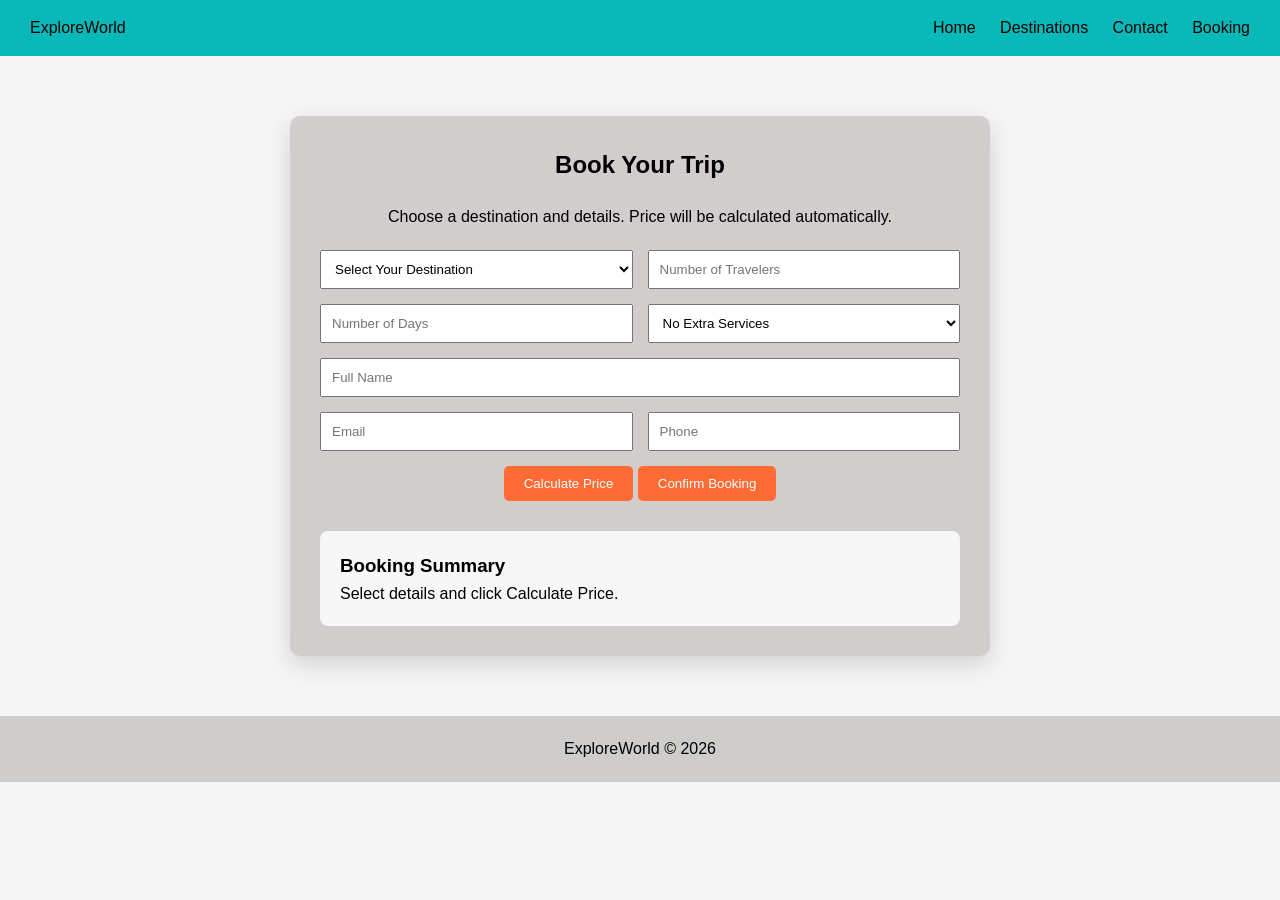
<file: booking.html>
<!DOCTYPE html>
<html lang="en">
<head>
<meta charset="UTF-8">
<meta name="viewport" content="width=device-width, initial-scale=1.0">
<title>ExploreWorld | Booking</title>

<link rel="stylesheet" href="style.css">

</head>

<body>

<header class="navbar">
    <div class="logo">ExploreWorld</div>
    <nav>
        <a href="index.html">Home</a>
        <a href="destinations.html">Destinations</a>
        <a href="contact.html">Contact</a>
        <a href="booking.html">Booking</a>
    </nav>
</header>

<div class="booking-container">

    <h2>Book Your Trip</h2>
    <p style="text-align:center;">Choose a destination and details. Price will be calculated automatically.</p>

    <div class="form-grid">

        <select id="destination">
            <option value="">Select Your Destination</option>
            <option value="1200">Japan</option>
            <option value="1500">New York</option>
            <option value="1800">Switzerland</option>
            <option value="1400">Italy</option>
            <option value="1000">Bali</option>
            <option value="1600">London</option>
        </select>

        <input type="number" id="travelers" placeholder="Number of Travelers">

        <input type="number" id="days" placeholder="Number of Days">

        <select id="extras">
            <option value="0">No Extra Services</option>
            <option value="200">Airport Pickup ($200)</option>
            <option value="300">City Tour ($300)</option>
        </select>

        <input type="text" id="fullName" placeholder="Full Name" class="full-width">
        <input type="email" id="email" placeholder="Email">
        <input type="text" id="phone" placeholder="Phone">

        <div class="full-width" style="text-align:center;">
            <button onclick="calculatePrice()">Calculate Price</button>
            <button onclick="confirmBooking()">Confirm Booking</button>
        </div>

    </div>

    <div class="summary" id="summary">
        <h3>Booking Summary</h3>
        <p>Select details and click Calculate Price.</p>
    </div>

</div>

<footer style="text-align:center; padding:20px;">
    ExploreWorld © 2026
</footer>

<script src="script.js"></script>

</body>
</html>
</file>
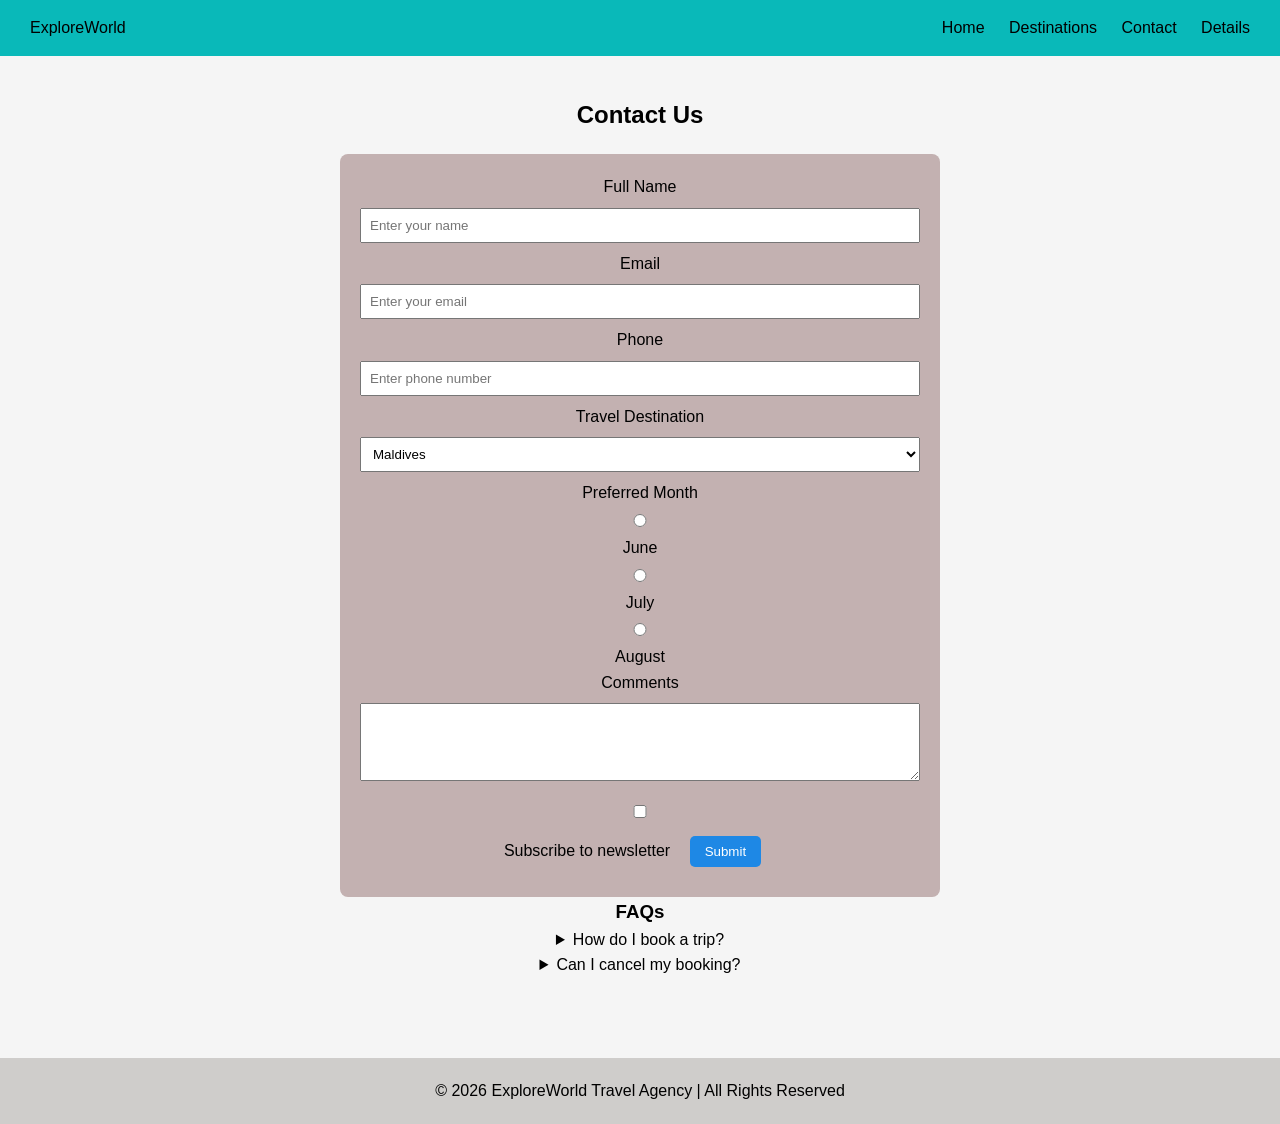
<file: contact.html>
<!DOCTYPE html>
<html lang="en">
<head>
<meta charset="UTF-8">
<meta name="viewport" content="width=device-width, initial-scale=1.0">
<title>ExploreWorld | Contact</title>
<link rel="stylesheet" href="style.css">
</head>
<body>

<header class="navbar">
    <div class="logo">ExploreWorld</div>
    <nav>
        <a href="index.html">Home</a>
        <a href="destinations.html">Destinations</a>
        <a href="contact.html">Contact</a>
        <a href="booking.html">Details</a>
    
    </nav>
</header>

<section class="contact" style="padding:40px; text-align:center;">
    <h2>Contact Us</h2>

    <form>
        <label>Full Name</label>
        <input type="text" placeholder="Enter your name" required>

        <label>Email</label>
        <input type="email" placeholder="Enter your email" required>

        <label>Phone</label>
        <input type="number" placeholder="Enter phone number">

        <label>Travel Destination</label>
        <select>
            <option>Maldives</option>
            <option>Paris</option>
            <option>Dubai</option>
        </select>

        <label>Preferred Month</label>
        <div>
            <input type="radio" name="month"> June
            <input type="radio" name="month"> July
            <input type="radio" name="month"> August
        </div>

        <label>Comments</label>
        <textarea rows="4"></textarea>

        <label>
            <input type="checkbox"> Subscribe to newsletter
        </label>

        <button type="submit" class="btn">Submit</button>
    </form>

    <h3>FAQs</h3>

    <details>
        <summary>How do I book a trip?</summary>
        <p>Choose a destination and click Book Now.</p>
    </details>

    <details>
        <summary>Can I cancel my booking?</summary>
        <p>Yes, cancellation policies apply.</p>
    </details>
</section>

<footer style="text-align:center; padding:20px;">
    <p>© 2026 ExploreWorld Travel Agency | All Rights Reserved</p>
</footer>

</body>
</html>
</file>
<file: style.css>
/* ================= RESET ================= */
* {
  margin: 0;
  padding: 0;
  box-sizing: border-box;
}

/* ================= BODY ================= */
body {
  font-family: 'Segoe UI', sans-serif;
  background-color: #f5f5f5;
  line-height: 1.6;
}

/* ================= NAVBAR ================= */
.navbar {
  display: flex;
  justify-content: space-between;
  align-items: center;
  background-color: rgb(9, 185, 185);
  padding: 15px 30px;
}

.navbar a {
  text-decoration: none;
  color: black;
  margin-left: 20px;
  font-weight: 500;
}

/* ================= HERO ================= */
.hero {
  background-image: url('https://images.unsplash.com/photo-1507525428034-b723cf961d3e');
  background-size: cover;
  background-position: center;
  text-align: center;
  padding: 100px 20px;
  color: rgb(18, 19, 20);
}

/* ================= SECTION ================= */
section {
  padding: 40px 30px;
}

h2 {
  text-align: center;
  margin-bottom: 20px;
}

/* ================= GRID ================= */
.grid {
  display: grid;
  grid-template-columns: repeat(auto-fit, minmax(250px, 1fr));
  gap: 20px;
}

.card {
  background: white;
  border-radius: 8px;
  box-shadow: 0 0 10px rgba(0,0,0,0.1);
  overflow: hidden;
  padding-bottom: 15px;
}

.card img {
  width: 100%;
  height: 200px;
  object-fit: cover;
}

.card h3,
.card p {
  padding: 10px 15px;
}

/* ================= BUTTON ================= */
.btn {
  display: inline-block;
  padding: 8px 15px;
  background: #1e88e5;
  color: white;
  text-decoration: none;
  border-radius: 5px;
  margin: 10px 15px;
}

.btn:hover {
  background: #1565c0;
}

/* ================= TESTIMONIALS ================= */
.testimonial-flex {
  display: flex;
  justify-content: center;
  gap: 20px;
  flex-wrap: wrap;
}

.testimonial {
  background: antiquewhite;
  padding: 20px;
  border-radius: 8px;
  width: 250px;
  text-align: center;
}

/* ================= TABLE ================= */
table {
  width: 100%;
  border-collapse: collapse;
  margin-top: 20px;
  background: rgb(146, 105, 105);
}

table th,
table td {
  border: 1px solid #ddd;
  padding: 10px;
  text-align: center;
}

/* ================= FORM ================= */
form {
  max-width: 600px;
  margin: auto;
  background: rgb(195, 177, 177);
  padding: 20px;
  border-radius: 8px;
}

form input,
form select,
form textarea {
  width: 100%;
  padding: 8px;
  margin: 8px 0;
}

/* ================= FOOTER ================= */
footer {
  background-color: rgb(207, 205, 203);
  text-align: center;
  padding: 20px;
  margin-top: 40px;
}

/* ================= RESPONSIVE ================= */
@media (max-width: 768px) {
  .navbar {
    flex-direction: column;
    text-align: center;
  }

  .navbar nav {
    margin-top: 10px;
  }
}

.booking-container {
    max-width: 700px;
    margin: 60px auto;
    background: rgb(210, 205, 205);
    padding: 30px;
    border-radius: 10px;
    box-shadow: 0 8px 25px rgba(0,0,0,0.15);
}

.booking-container h2 {
    text-align: center;
}

.form-grid {
    display: grid;
    grid-template-columns: 1fr 1fr;
    gap: 15px;
    margin-top: 20px;
}

.form-grid input,
.form-grid select {
    padding: 10px;
    width: 100%;
}

.full-width {
    grid-column: span 2;
}

button {
    padding: 10px 20px;
    border: none;
    background: #ff6b35;
    color: white;
    border-radius: 5px;
    cursor: pointer;
}

button:hover {
    opacity: 0.9;
}

.summary {
    margin-top: 30px;
    padding: 20px;
    background: #f7f7f7;
    border-radius: 8px;
}

.body {
    background-color: antiquewhite;
}
</file>
